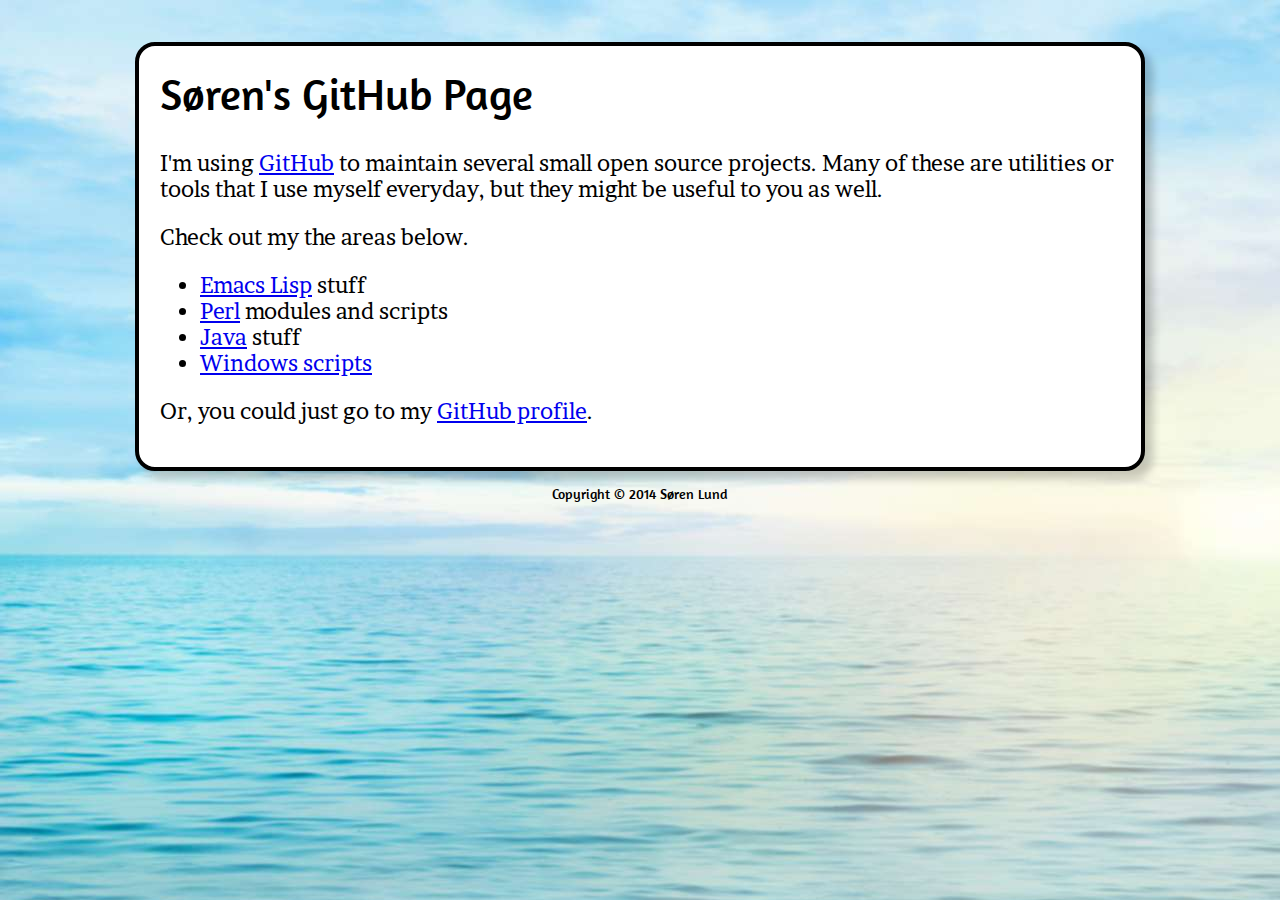
<file: index.html>
<!DOCTYPE html>
<html>
  <head>
    <title>Søren's GitHub Page</title>
    <meta charset="utf-8">
    <meta name="viewport" content="width=device-width, initial-scale=1.0">
    <link href="//fonts.googleapis.com/css?family=Amaranth|Brawler" rel="stylesheet" type="text/css">
    <link href="default.css" type="text/css" rel="stylesheet">
  </head>
  <body>
    <div id="content">
      <h1>Søren's GitHub Page</h1>

      <p>I'm using <a href="http://github.com/">GitHub</a> to maintain
      several small open source projects. Many of these are utilities
      or tools that I use myself everyday, but they might be useful to
      you as well.</p>

      <p>Check out my the areas below.</p>

      <ul>
        <li><a href="elisp/index.html">Emacs Lisp</a> stuff</li>
        <li><a href="perl/index.html">Perl</a> modules and scripts</li>
        <li><a href="java/index.html">Java</a> stuff</li>
        <li><a href="win-scripts/index.html">Windows scripts</a></li>
      </ul>

      <p>Or, you could just go to my <a href="http://github.com/soren/">GitHub profile</a>.</p>

    </div>

    <div id="footer">
      <p>Copyright &copy; 2014 Søren Lund</p>
    </div>
  </body>
</html>
</file>
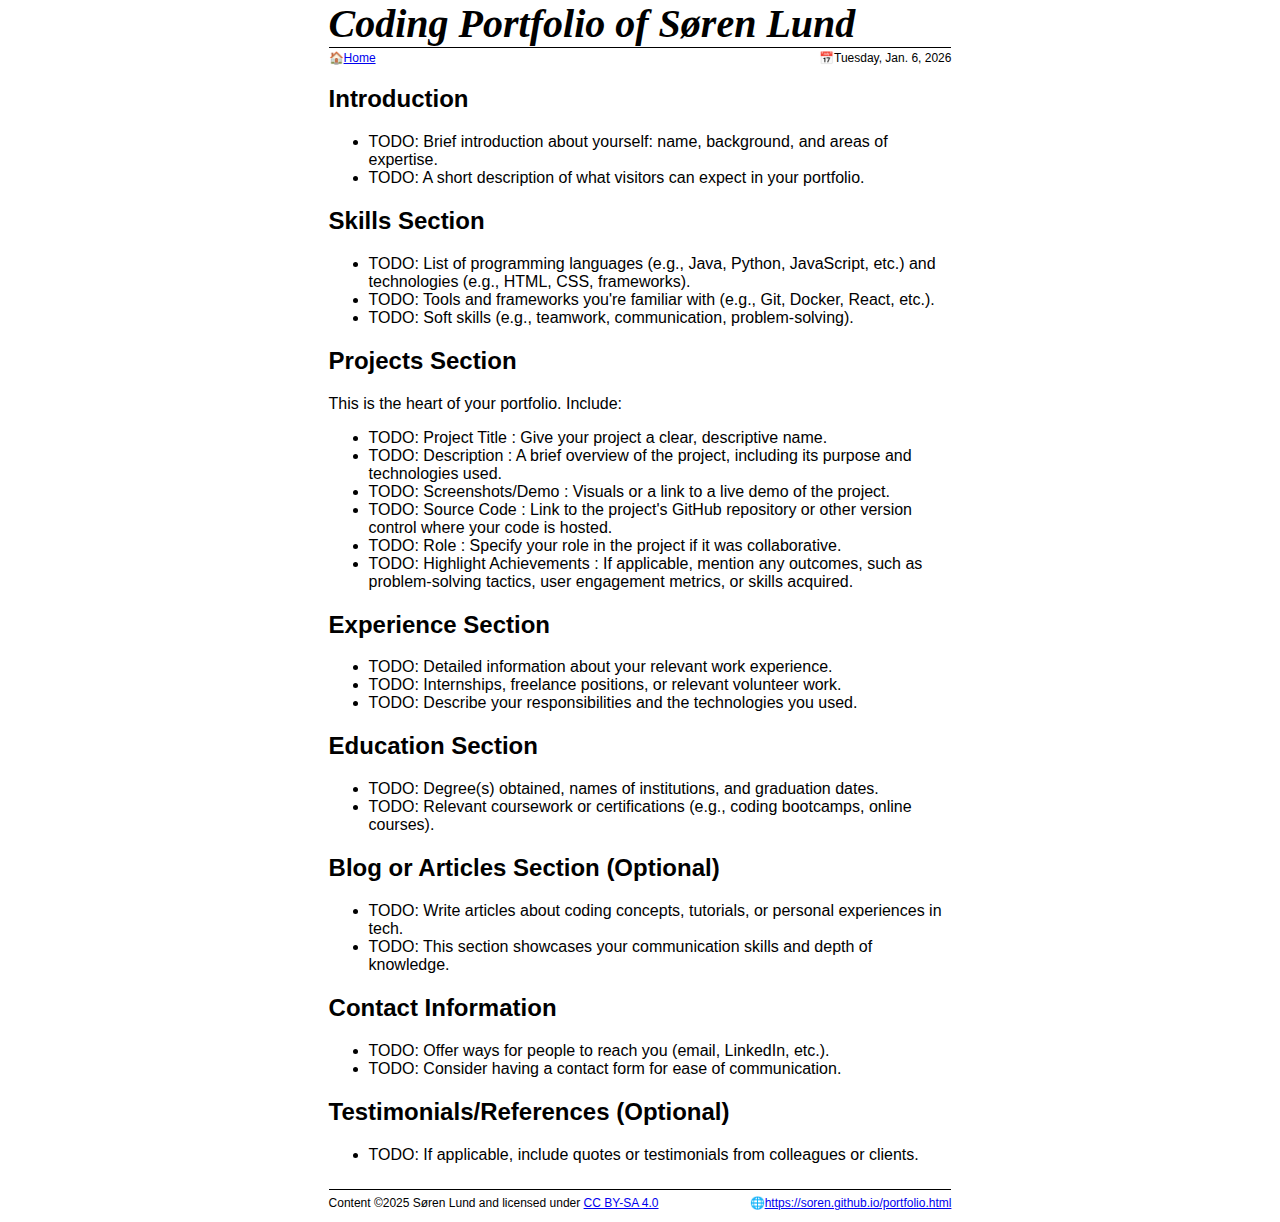
<file: portfolio.html>
<?xml version="1.0" encoding="utf-8"?>
<!DOCTYPE html PUBLIC "-//W3C//DTD XHTML 1.0 Strict//EN"
"http://www.w3.org/TR/xhtml1/DTD/xhtml1-strict.dtd">
<html xmlns="http://www.w3.org/1999/xhtml" lang="en" xml:lang="en">
<head>
<meta http-equiv="Content-Type" content="text/html;charset=utf-8" />
<meta name="viewport" content="width=device-width, initial-scale=1" />
<title>Coding Portfolio of Søren Lund</title>
<meta name="generator" content="Org Mode" />
<style>body {max-width:70ch;margin:auto;padding:0 2ch 0 2ch;font-family:Sans-Serif;} .header {padding-top:2ex;padding-bottom:1ex;} .title {font-family:Serif;font-style:italic;font-size:250%;margin:0;border-bottom:1px solid;} p.byline {margin:.5ex 0 0 0;} p.footer {margin-top: 4ex;border-top: 1px solid;padding-top: 1ex;} p.byline,p.footer {font-size:75%;display:flex;justify-content: space-between;}</style>
</head>
<body>
<div id="content" class="content">
<h1 class="title">Coding Portfolio of Søren Lund</h1>
<p class='byline'><span>🏠<a href='https://soren.github.io'>Home</a></span><span>📅Tuesday, Jan. 6, 2026</span></p>
<div id="outline-container-org5167d0c" class="outline-2">
<h2 id="org5167d0c">Introduction</h2>
<div class="outline-text-2" id="text-org5167d0c">
<ul class="org-ul">
<li>TODO: Brief introduction about yourself: name, background, and areas of
expertise.</li>
<li>TODO: A short description of what visitors can expect in your portfolio.</li>
</ul>
</div>
</div>
<div id="outline-container-org012d404" class="outline-2">
<h2 id="org012d404">Skills Section</h2>
<div class="outline-text-2" id="text-org012d404">
<ul class="org-ul">
<li>TODO: List of programming languages (e.g., Java, Python, JavaScript, etc.)
and technologies (e.g., HTML, CSS, frameworks).</li>
<li>TODO: Tools and frameworks you're familiar with (e.g., Git, Docker, React,
etc.).</li>
<li>TODO: Soft skills (e.g., teamwork, communication, problem-solving).</li>
</ul>
</div>
</div>
<div id="outline-container-org1a849dc" class="outline-2">
<h2 id="org1a849dc">Projects Section</h2>
<div class="outline-text-2" id="text-org1a849dc">
<p>
This is the heart of your portfolio. Include:
</p>

<ul class="org-ul">
<li>TODO: Project Title : Give your project a clear, descriptive name.</li>
<li>TODO: Description : A brief overview of the project, including its purpose
and technologies used.</li>
<li>TODO: Screenshots/Demo : Visuals or a link to a live demo of the project.</li>
<li>TODO: Source Code : Link to the project's GitHub repository or other
version control where your code is hosted.</li>
<li>TODO: Role : Specify your role in the project if it was collaborative.</li>
<li>TODO: Highlight Achievements : If applicable, mention any outcomes, such
as problem-solving tactics, user engagement metrics, or skills
acquired.</li>
</ul>
</div>
</div>
<div id="outline-container-org851f04a" class="outline-2">
<h2 id="org851f04a">Experience Section</h2>
<div class="outline-text-2" id="text-org851f04a">
<ul class="org-ul">
<li>TODO: Detailed information about your relevant work experience.</li>
<li>TODO: Internships, freelance positions, or relevant volunteer work.</li>
<li>TODO: Describe your responsibilities and the technologies you used.</li>
</ul>
</div>
</div>
<div id="outline-container-org679629b" class="outline-2">
<h2 id="org679629b">Education Section</h2>
<div class="outline-text-2" id="text-org679629b">
<ul class="org-ul">
<li>TODO: Degree(s) obtained, names of institutions, and graduation dates.</li>
<li>TODO: Relevant coursework or certifications (e.g., coding bootcamps, online courses).</li>
</ul>
</div>
</div>
<div id="outline-container-org479844a" class="outline-2">
<h2 id="org479844a">Blog or Articles Section (Optional)</h2>
<div class="outline-text-2" id="text-org479844a">
<ul class="org-ul">
<li>TODO: Write articles about coding concepts, tutorials, or personal experiences in tech.</li>
<li>TODO: This section showcases your communication skills and depth of knowledge.</li>
</ul>
</div>
</div>
<div id="outline-container-org092e958" class="outline-2">
<h2 id="org092e958">Contact Information</h2>
<div class="outline-text-2" id="text-org092e958">
<ul class="org-ul">
<li>TODO: Offer ways for people to reach you (email, LinkedIn, etc.).</li>
<li>TODO: Consider having a contact form for ease of communication.</li>
</ul>
</div>
</div>
<div id="outline-container-orge60d752" class="outline-2">
<h2 id="orge60d752">Testimonials/References (Optional)</h2>
<div class="outline-text-2" id="text-orge60d752">
<ul class="org-ul">
<li>TODO: If applicable, include quotes or testimonials from colleagues or clients.</li>
</ul>
</div>
</div>
</div>
<div id="postamble" class="status">
<p class="footer"><span>Content ©2025 Søren Lund and licensed under <a href='https://creativecommons.org/licenses/by-sa/4.0/?ref=chooser-v1'>CC BY-SA 4.0</a></span><span>🌐<a href='https://soren.github.io/portfolio.html'>https://soren.github.io/portfolio.html</a></span></p>
</div>
</body>
</html>
</file>
<file: default.css>
html, body {
    margin: 0; padding: 0; border: 0;
}

body {
    background-color: #95DDF5;
    background-image: url(Fotolia_34413186_Subscription_Monthly_1680.jpg);
}

h1, h2, h3 {
    font-family: 'Amaranth', sans-serif;
    font-weight: normal;
}

h1 {
    margin-top: 0;
}

img.badge {
    margin-bottom: 14px;
}

#content {
    width: 75%; max-width: 1000px;
    background:rgba(255,255,255,1.0);
    border:4px solid #000000;
    -webkit-border-radius: 20px;
    -moz-border-radius: 20px;
    border-radius: 20px;
    -webkit-box-shadow: rgba(0,0,0,0.2) 8px 8px 8px;
    -moz-box-shadow: rgba(0,0,0,0.2) 8px 8px 8px;
    box-shadow: rgba(0,0,0,0.2) 8px 8px 8px;
    font-family: 'Brawler', sans-serif;
    font-size: 22px;
    margin: 42px auto 7px; padding: 21px;
}

#footer {
    text-align: center;
    font-family: 'Amaranth', sans-serif;
    font-size: 14px;
}

@media screen and (max-width: 767px) {
    #content {
        font-size: 16px;
        width: 90%;
        margin: 14px auto 3px; padding: 10px;
    }
}

@media screen and (max-width: 480px) {
    li {
        margin: 8px 0 8px 0;
    }
    li:first-child {
        margin-top: 0;
    }
    li:last-child {
        margin-bottom: 0;
    }
    #content {
        font-size: 16px;
        width: 90%;
        margin: 7px auto 3px; padding: 10px;
    }
}
</file>
